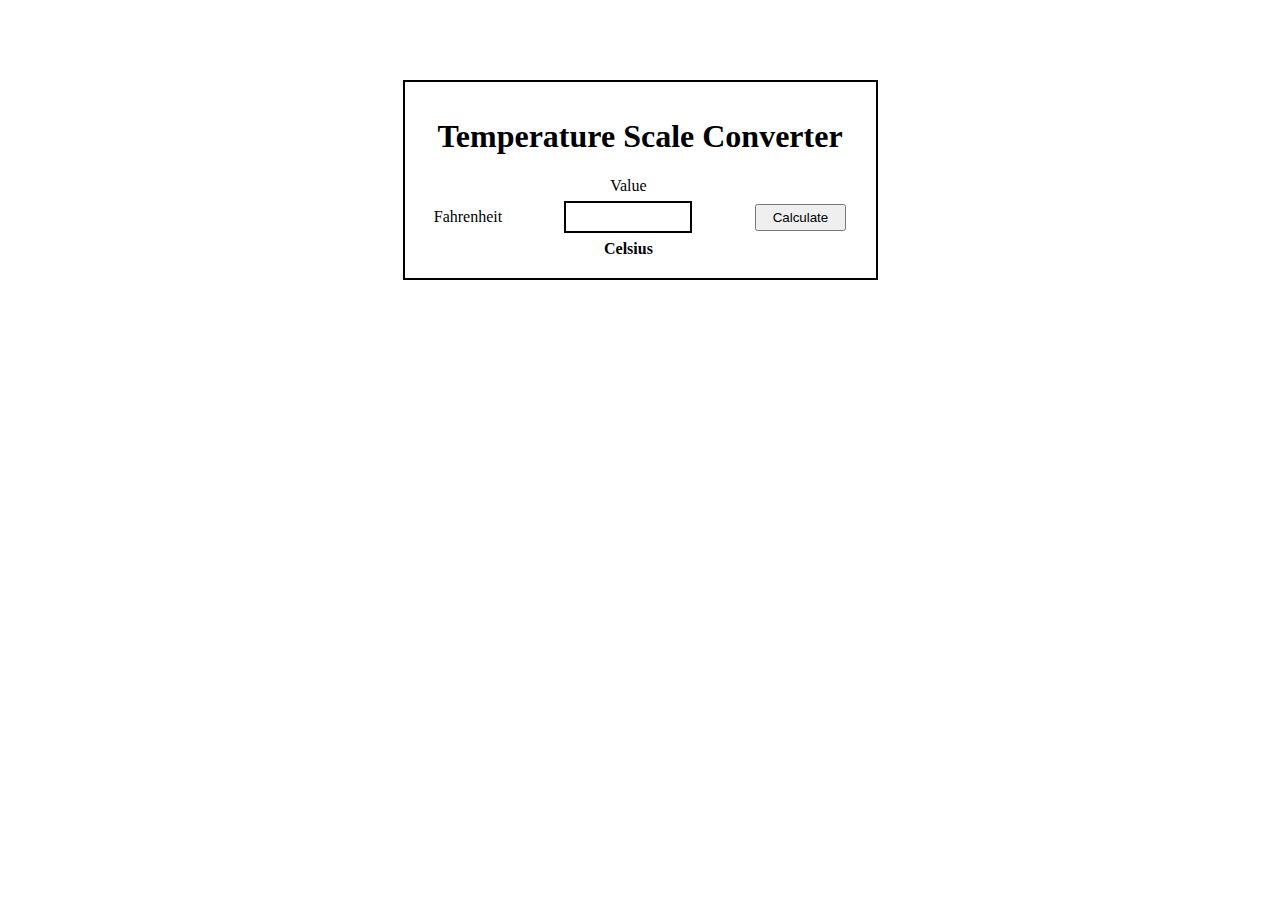
<file: index.html>
<!DOCTYPE html>
<html lang="en">
<head>
    <meta charset="UTF-8">
    <meta name="viewport" content="width=device-width, initial-scale=1.0">
    <link href="/css/styles.css" rel="stylesheet">
    <title>Temperature Scale Convertor</title>
</head>
<body>
    <div class="bodyContainer">

        <section class="bold">
        <h1>Temperature Scale Converter</h1>
        </section>

        <section class="flexRow">
            <span class="flexCol">
                <label>Fahrenheit</label>
            </span>
            
            <!-- Creates input field for user -->
            <span class="flexCol centerCol">
                <label class="inputLabel">Value</label>
                <input id="inputValue" type="number">
                
                <label class="bold">Celsius</label>
                <label id="outputValue" class="bold"></label>
            </span>
            <!-- Create button that when clicked gets the user input & runs function-->
            <span class="flexCol">
                <button type="button" onclick="runMyFunction();">Calculate</button>
            </span>
        </section>

    </div>

<script src="javascript/script.js"></script>

</body>
</html>
</file>
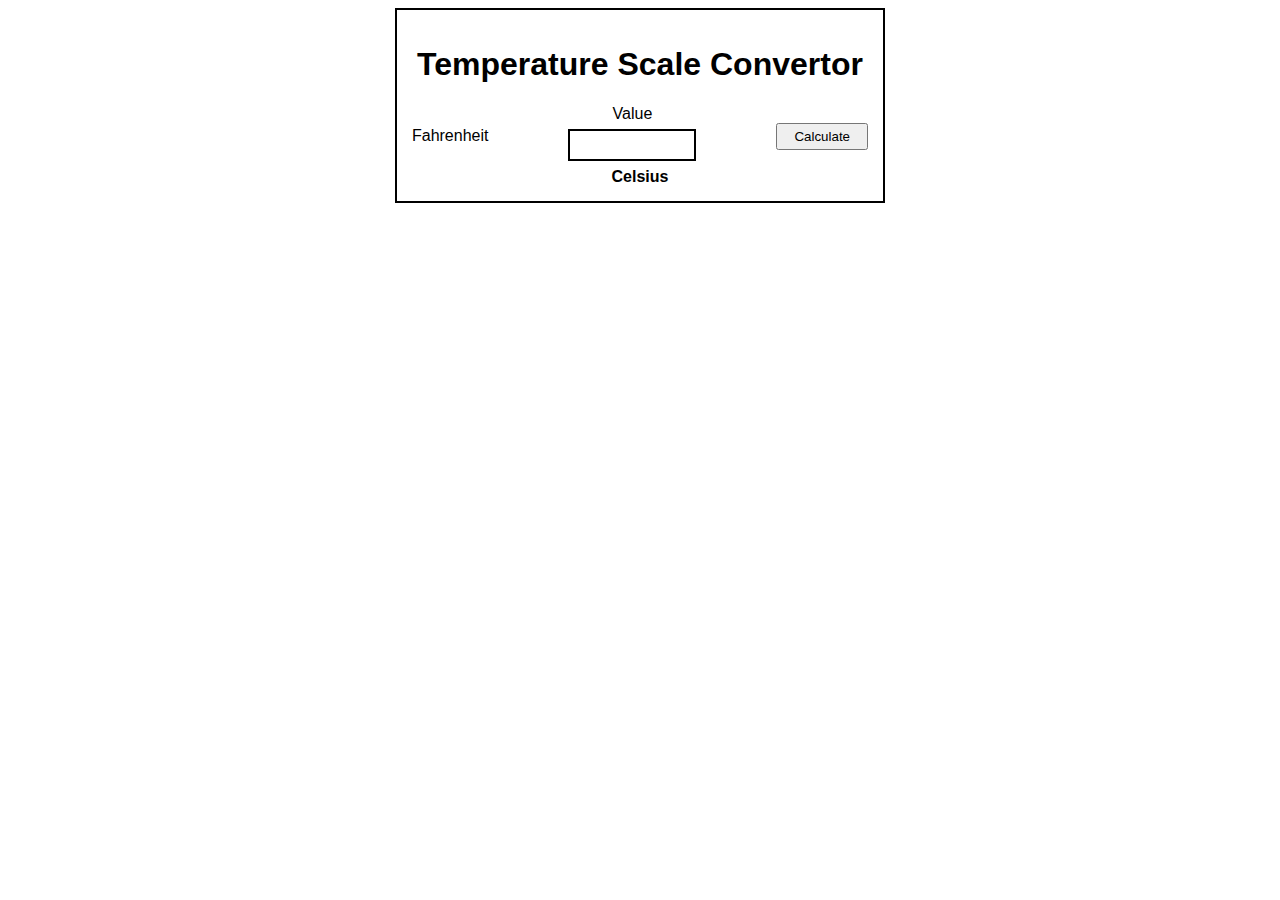
<file: index_BR.html>
<!DOCTYPE html>
<html lang="en">
<head>
    <meta charset="UTF-8">
    <meta name="viewport" content="width=device-width, initial-scale=1.0">
    <link href="/css/styles_BR.css" rel="stylesheet">
    <title>Temperature Scale Convertor</title>
</head>
<body>
    <div class="bodyContainer">

    <h1 class="bold">Temperature Scale Convertor</h1>
     
        <section class="flexRow">

            <span class="flexCol">
                <label>Fahrenheit</label>
            </span>
            
            <!-- Creates input field for user -->
            <span class="flexCol centerCol">
                <label class="inputLabel">Value</label>
                <input id="inputValue" type="number">
            </span>

            <!-- Create button that when clicked gets the user input & runs function-->
            <span class="flexCol">
                <button type="button" onclick="runMyFunction();">Calculate</button>
            </span>

        </section>

        <section class="flexRow2">

            <label class="flexCol bold">Celsius</label>
            <label id="outputValue" class="bold"></label>





        </section>

    </div>

<script src="javascript/script.js"></script>

</body>
</html>
</file>
<file: css/styles.css>
* {
box-sizing: border-box;
padding: 0;
/* margin: 0; */
}

.bodyContainer {
    border: solid black 2px;
    width: 475px;
    height: 200px;
    padding: 15px;
    margin: 5rem auto;
    mar
    font-family: Arial, Helvetica, sans-serif;
    text-align: center;
}

/* Style heading and celsius label */
.bold {
    font-weight: bold;

}

.flexRow {
    display: flex;
    align-items: center;
    justify-content: space-evenly;
    
}

.flexCol {
    display: flex;
    flex-direction: column;

}

#inputValue {
    width: 8rem;
    height: 2rem;
    border: solid black 2px;
    text-align: center;
    margin: .4rem 3rem;
}

button {
    padding: .25rem 1rem;
}

/* Bonus Styles */
button {
    transition-duration: 0.4s;
}

button:hover {
    background-color: orange;
    border: solid gray 2px;
    border-radius: 5px;
    padding: .5rem;

}
</file>
<file: css/styles_BR.css>
* {
box-sizing: border-box;
padding: 0;
/* margin: 0; */
}

.bodyContainer {
    border: solid black 2px;
    width: fit-content;
    padding: 15px;
    margin: auto;
    font-family: Arial, Helvetica, sans-serif;
    text-align: center;
}

/* Style heading and celsius label */
.bold {
    font-weight: bold;

}

.flexRow {
    display: flex;
    align-items: center;
    justify-content: space-evenly;
    
}

.flexCol {
    display: flex;
    flex-direction: column;

}

#inputValue {
    width: 8rem;
    height: 2rem;
    border: solid black 2px;
    text-align: center;
    margin: .4rem 5rem;
}

button {
    padding: .25rem 1rem;
}


/* Bonus Styles */
button {
    transition-duration: 0.4s;
}

button:hover {
    background-color: orange;
    border: solid gray 2px;
    border-radius: 5px;
    padding: .5rem;

}
</file>
